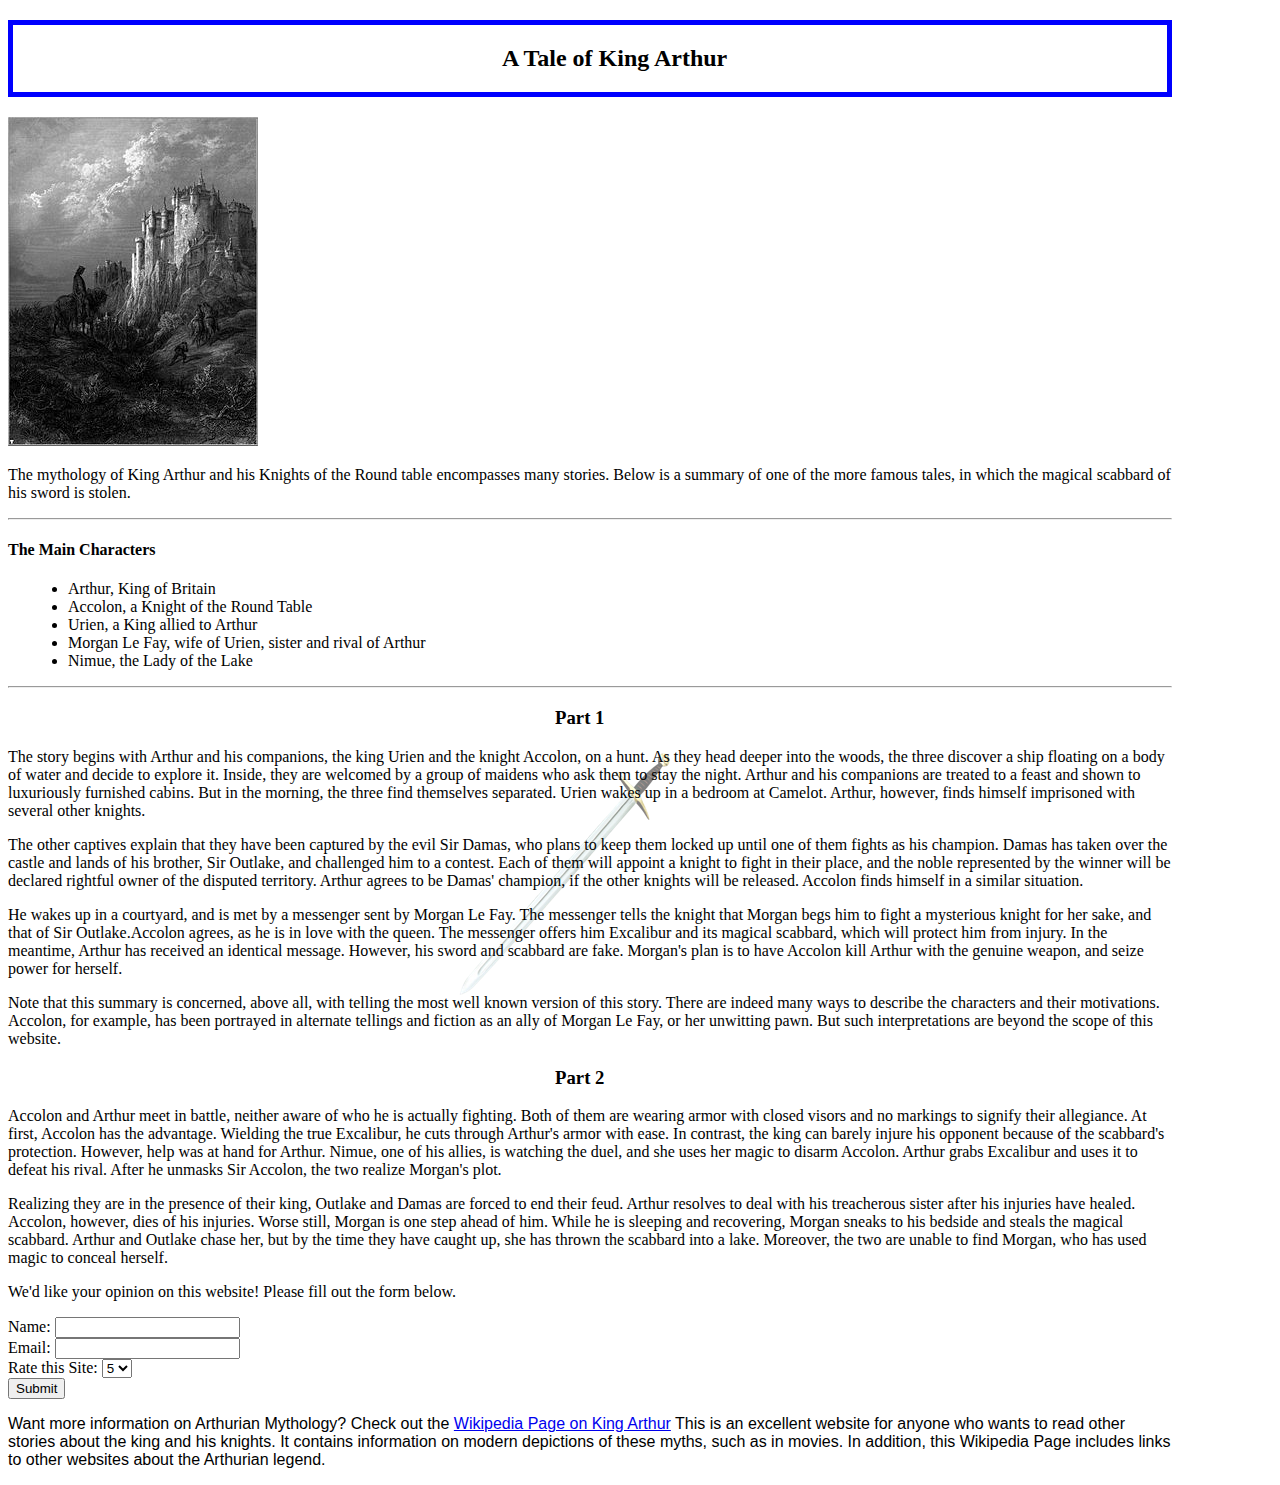
<file: index.html>
<!DOCTYPE html>
<html>
<head>
	<title>Arthurian Myth</title>
  <link rel="stylesheet" type="text/css" href="styles.css">
</head>
<body>
<header><h2 id="page-title">A Tale of King Arthur</h2>

<p><img src="Idylls_of_the_King_3.jpg" alt="Camelot" /></p></header>

<p>The mythology of King Arthur and his Knights of the Round table encompasses many stories. Below is a summary of one of the more famous tales, in which the magical scabbard of his sword is stolen.</p>

<hr>

<h4>The Main Characters</h4>

<ul>
	<li>Arthur, King of Britain</li>
	<li>Accolon, a Knight of the Round Table</li>
	<li>Urien, a King allied to Arthur</li>
	<li>Morgan Le Fay, wife of Urien, sister and rival of Arthur</li>
	<li>Nimue, the Lady of the Lake</li>
</ul>

<hr>

<h3 class="part-heading">Part 1</h3>

<div class="first-part"><img src="longsword.png" alt="Longsword" class="knight-sword"><p>The story begins with Arthur and his companions, the king Urien and the knight Accolon, on a hunt. As they head deeper into the woods, the three discover a ship floating on a body of water and decide to explore it. Inside, they are welcomed by a group of maidens who ask them to stay the night. Arthur and his companions are treated to a feast and shown to luxuriously furnished cabins. But in the morning, the three find themselves separated. Urien wakes up in a bedroom at Camelot. Arthur, however, finds himself imprisoned with several other knights.</p>

<p>The other captives explain that they have been captured by the evil Sir Damas, who plans to keep them locked up until one of them fights as his champion. Damas has taken over the castle and lands of his brother, Sir Outlake, and challenged him to a contest. Each of them will appoint a knight to fight in their place, and the noble represented by the winner will be declared rightful owner of the disputed territory. Arthur agrees to be Damas' champion, if the other knights will be released. Accolon finds himself in a similar situation.</p>

<p>He wakes up in a courtyard, and is met by a messenger sent by Morgan Le Fay. The messenger tells the knight that Morgan begs him to fight a mysterious knight for her sake, and that of Sir Outlake.Accolon agrees, as he is in love with the queen. The messenger offers him Excalibur and its magical scabbard, which will protect him from injury. In the meantime, Arthur has received an identical message. However, his sword and scabbard are fake. Morgan's plan is to have Accolon kill Arthur with the genuine weapon, and seize power for herself.</p>

<aside>Note that this summary is concerned, above all, with telling the most well known version of this story. There are indeed many ways to describe the characters and their motivations. Accolon, for example, has been portrayed in alternate tellings and fiction as an ally of Morgan Le Fay, or her unwitting pawn. But such interpretations are beyond the scope of this website.</aside></div>

<h3 class="part-heading">Part 2</h3>

<p>Accolon and Arthur meet in battle, neither aware of who he is actually fighting. Both of them are wearing armor with closed visors and no markings to signify their allegiance. At first, Accolon has the advantage. Wielding the true Excalibur, he cuts through Arthur's armor with ease. In contrast, the king can barely injure his opponent because of the scabbard's protection. However, help was at hand for Arthur. Nimue, one of his allies, is watching the duel, and she uses her magic to disarm Accolon. Arthur grabs Excalibur and uses it to defeat his rival. After he unmasks Sir Accolon, the two realize Morgan's plot.</p>

<p>Realizing they are in the presence of their king, Outlake and Damas are forced to end their feud. Arthur resolves to deal with his treacherous sister after his injuries have healed. Accolon, however, dies of his injuries. Worse still, Morgan is one step ahead of him. While he is sleeping and recovering, Morgan sneaks to his bedside and steals the magical scabbard. Arthur and Outlake chase her, but by the time they have caught up, she has thrown the scabbard into a lake. Moreover, the two are unable to find Morgan, who has used magic to conceal herself.</p>

<p>We'd like your opinion on this website! Please fill out the form below.</p>

<p><form name="opinion" action="correct.html" method="post">
  <div>
    <label>Name:</label>
    <input type="text" name="usersname">
  </div>
  <div>
    <label>Email:</label>
    <input type="email" name="email">
  </div>
  <div>
  	<label>Rate this Site:</label>
      <select name="rating">
        <option value="5">5</option>
        <option value="4">4</option>
        <option value="3">3</option>
        <option value="2">2</option>
        <option value="1">1</option>
      </select>
  </div>
  <button type="submit">Submit</button>
</form></p>

<footer><p id="additional-links">Want more information on Arthurian Mythology? Check out the <a href="https://en.wikipedia.org/wiki/King_Arthur">Wikipedia Page on King Arthur</a> This is an excellent website for anyone who wants to read other stories about the king and his knights. It contains information on modern depictions of these myths, such as in movies. In addition, this Wikipedia Page includes links to other websites about the Arthurian legend.</p></footer>
</body>
</html>
</file>
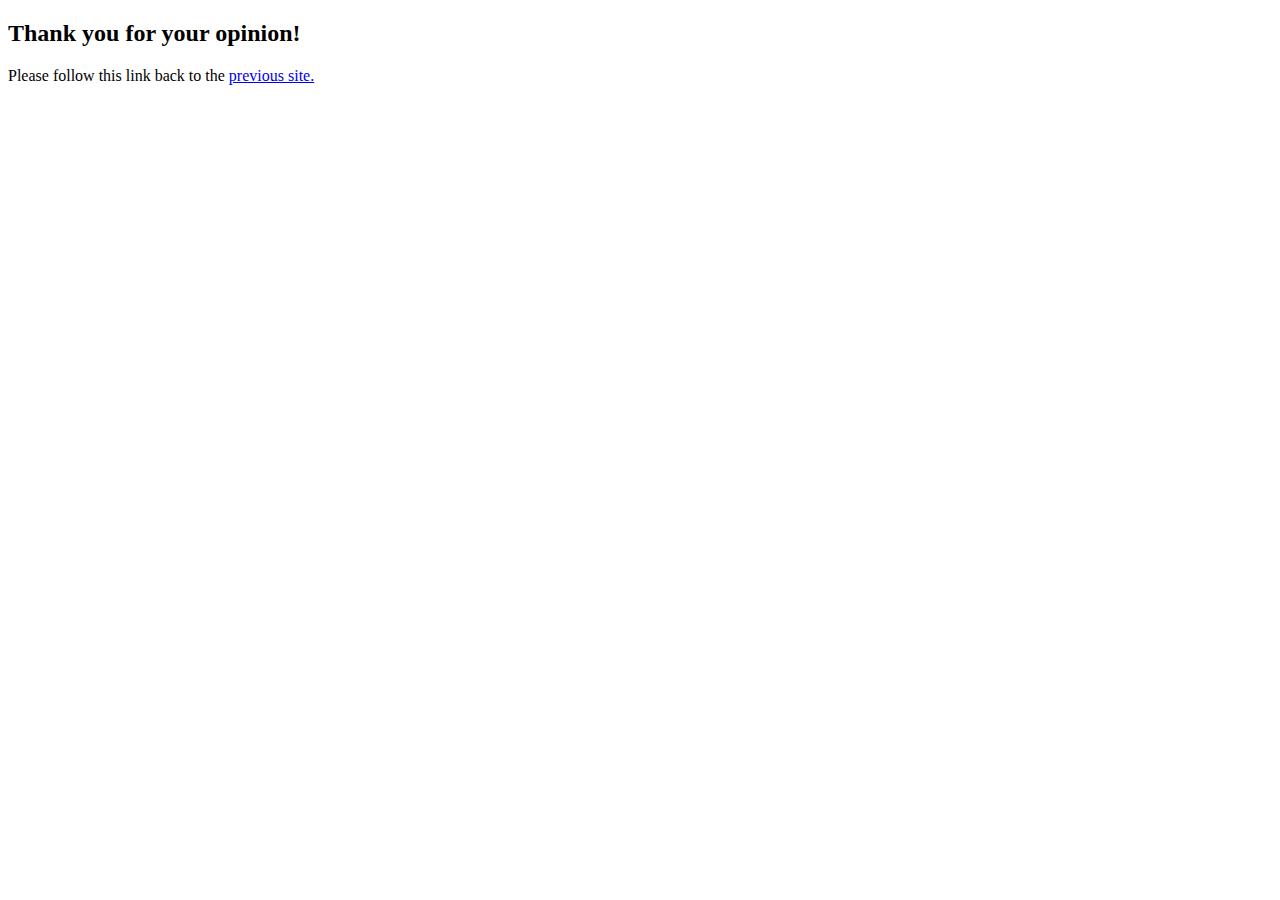
<file: correct.html>
<!DOCTYPE html>
<html>
<head>
	<title>Rating Submitted</title>
	<link rel="stylesheet" type="text/css" href="styles.css">
</head>
<body>
<h2>Thank you for your opinion!</h2>

<p>Please follow this link back to the <a href="index.html">previous site.</a></p>
</body>
</html>
</file>
<file: styles.css>
#page-title {
	border: 5px solid blue;
	padding: 20px;
	padding-left: 42%;
}

ul {
	margin-left: 20px;
}

.part-heading {
	position: relative;
	left: 47%;
}

.first-part {
	position: relative;
}

.knight-sword {
	position: absolute;
	z-index: -1;
	left: 37%;
	opacity: 0.5;
}

#additional-links {
	font-family: Helvetica;
}

a:visited {
	color: green;
}

body {
	max-width: 1300px;
	padding-right: 100px;
}

@media screen and (max-width: 500px) {
  body {
  	padding-right: 0px;
  }
}
</file>
